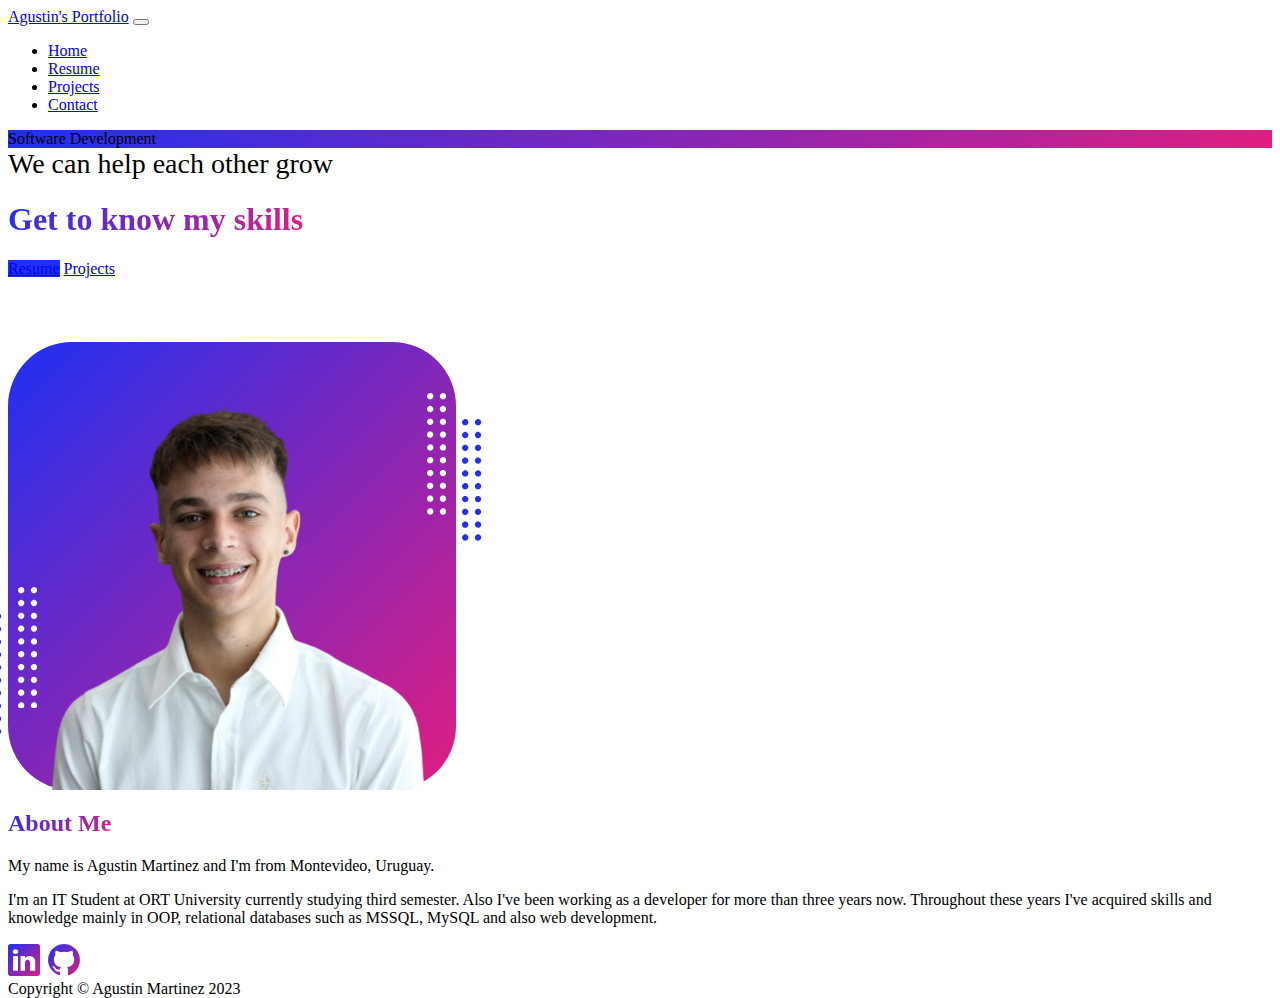
<file: index.html>
<!DOCTYPE html>
<html lang="en">
    <head>
        <meta charset="utf-8" />
        <meta name="viewport" content="width=device-width, initial-scale=1, shrink-to-fit=no" />
        <meta name="description" content="Agustin Martinez Portfolio" />
        <meta name="author" content="Agustin Martinez" />
        <title>Agustin Martinez</title>

        <link rel="icon" type="image/x-icon" href="assets/favicon.ico" />

        <link rel="preconnect" href="https://fonts.googleapis.com" />
        <link rel="preconnect" href="https://fonts.gstatic.com" crossorigin />
        <link href="https://fonts.googleapis.com/css2?family=Plus+Jakarta+Sans:wght@100;200;300;400;500;600;700;800;900&amp;display=swap" rel="stylesheet" />

        <link href="https://cdn.jsdelivr.net/npm/bootstrap-icons@1.8.1/font/bootstrap-icons.css" rel="stylesheet" />

        <link rel="stylesheet" href="https://cdn.jsdelivr.net/npm/bootstrap@5.2.3/dist/css/bootstrap.min.css" integrity="sha384-rbsA2VBKQhggwzxH7pPCaAqO46MgnOM80zW1RWuH61DGLwZJEdK2Kadq2F9CUG65" crossorigin="anonymous">
        <link href="css/styles.css" rel="stylesheet" />
    </head>
    <body class="d-flex flex-column h-100">
        <main class="flex-shrink-0">
            <!-- Navigation-->
            <nav class="navbar navbar-expand-lg navbar-light bg-white py-3">
              <div class="container px-5">
                  <a class="navbar-brand" href="index.html"><span class="fw-bolder text-primary">Agustin's Portfolio</span></a>
                  <button class="navbar-toggler" type="button" data-bs-toggle="collapse" data-bs-target="#navbarSupportedContent" aria-controls="navbarSupportedContent" aria-expanded="false" aria-label="Toggle navigation"><span class="navbar-toggler-icon"></span></button>
                  <div class="collapse navbar-collapse" id="navbarSupportedContent">
                      <ul class="navbar-nav ms-auto mb-2 mb-lg-0 small fw-bolder">
                          <li class="nav-item"><a class="nav-link" href="index.html">Home</a></li>
                          <li class="nav-item"><a class="nav-link" href="resume.html">Resume</a></li>
                          <li class="nav-item"><a class="nav-link" href="projects.html">Projects</a></li>
                          <li class="nav-item"><a class="nav-link" href="contact.html">Contact</a></li>
                      </ul>
                  </div>
              </div>
          </nav>
            <!-- Header-->
            <header>
                <div class="container px-5 pb-5">
                    <div class="row gx-5 align-items-center">
                        <div class="col-xxl-5">
                            <!-- Header text content-->
                            <div class="text-center text-xxl-start">
                                <div class="badge bg-gradient-primary-to-secondary text-white mb-4"><div class="text-uppercase">Software Development</div></div>
                                <div class="fs-3 fw-light text-muted">We can help each other grow</div>
                                <h1 class="display-3 fw-bolder mb-5"><span class="text-gradient d-inline">Get to know my skills</span></h1>
                                <div class="d-grid gap-3 d-sm-flex justify-content-sm-center justify-content-xxl-start mb-3">
                                    <a id="resume-button" class="btn btn-primary btn-lg px-5 py-3 me-sm-3 fs-6 fw-bolder" href="resume.html">Resume</a>
                                    <a class="btn btn-outline-dark btn-lg px-5 py-3 fs-6 fw-bolder" href="projects.html">Projects</a>
                                </div>
                            </div>
                        </div>
                        <div class="col-xxl-7">
                            <!-- Header profile picture-->
                            <div class="d-flex justify-content-center mt-5 mt-xxl-0">
                                <div class="profile bg-gradient-primary-to-secondary rounded-bottom">
                                    <img class="profile-img" src="assets/profile.png" alt="Photo of myself" />
                                    <div class="dots-1">
                                        <svg version="1.1" xmlns="http://www.w3.org/2000/svg" xmlns:xlink="http://www.w3.org/1999/xlink" x="0px" y="0px" viewBox="0 0 191.6 1215.4" style="enable-background: new 0 0 191.6 1215.4" xml:space="preserve">
                                            <g transform="translate(0.000000,1280.000000) scale(0.100000,-0.100000)">
                                                <path d="M227.7,12788.6c-105-35-200-141-222-248c-43-206,163-412,369-369c155,32,275,190,260,339c-11,105-90,213-190,262        C383.7,12801.6,289.7,12808.6,227.7,12788.6z"></path>
                                                <path d="M1507.7,12788.6c-151-50-253-216-222-362c25-119,136-230,254-255c194-41,395,142,375,339c-11,105-90,213-190,262        C1663.7,12801.6,1569.7,12808.6,1507.7,12788.6z"></path>
                                                <path d="M227.7,11508.6c-105-35-200-141-222-248c-43-206,163-412,369-369c155,32,275,190,260,339c-11,105-90,213-190,262        C383.7,11521.6,289.7,11528.6,227.7,11508.6z"></path>
                                                <path d="M1507.7,11508.6c-151-50-253-216-222-362c25-119,136-230,254-255c194-41,395,142,375,339c-11,105-90,213-190,262        C1663.7,11521.6,1569.7,11528.6,1507.7,11508.6z"></path>
                                                <path d="M227.7,10228.6c-105-35-200-141-222-248c-43-206,163-412,369-369c155,32,275,190,260,339c-11,105-90,213-190,262        C383.7,10241.6,289.7,10248.6,227.7,10228.6z"></path>
                                                <path d="M1507.7,10228.6c-105-35-200-141-222-248c-43-206,163-412,369-369c155,32,275,190,260,339c-11,105-90,213-190,262        C1663.7,10241.6,1569.7,10248.6,1507.7,10228.6z"></path>
                                                <path d="M227.7,8948.6c-105-35-200-141-222-248c-43-206,163-412,369-369c155,32,275,190,260,339c-11,105-90,213-190,262        C383.7,8961.6,289.7,8968.6,227.7,8948.6z"></path>
                                                <path d="M1507.7,8948.6c-105-35-200-141-222-248c-43-206,163-412,369-369c155,32,275,190,260,339c-11,105-90,213-190,262        C1663.7,8961.6,1569.7,8968.6,1507.7,8948.6z"></path>
                                                <path d="M227.7,7668.6c-105-35-200-141-222-248c-43-206,163-412,369-369c155,32,275,190,260,339c-11,105-90,213-190,262        C383.7,7681.6,289.7,7688.6,227.7,7668.6z"></path>
                                                <path d="M1507.7,7668.6c-105-35-200-141-222-248c-43-206,163-412,369-369c155,32,275,190,260,339c-11,105-90,213-190,262        C1663.7,7681.6,1569.7,7688.6,1507.7,7668.6z"></path>
                                                <path d="M227.7,6388.6c-105-35-200-141-222-248c-43-206,163-412,369-369c155,32,275,190,260,339c-11,105-90,213-190,262        C383.7,6401.6,289.7,6408.6,227.7,6388.6z"></path>
                                                <path d="M1507.7,6388.6c-105-35-200-141-222-248c-43-206,163-412,369-369c155,32,275,190,260,339c-11,105-90,213-190,262        C1663.7,6401.6,1569.7,6408.6,1507.7,6388.6z"></path>
                                                <path d="M227.7,5108.6c-105-35-200-141-222-248c-43-206,163-412,369-369c155,32,275,190,260,339c-11,105-90,213-190,262        C383.7,5121.6,289.7,5128.6,227.7,5108.6z"></path>
                                                <path d="M1507.7,5108.6c-105-35-200-141-222-248c-43-206,163-412,369-369c155,32,275,190,260,339c-11,105-90,213-190,262        C1663.7,5121.6,1569.7,5128.6,1507.7,5108.6z"></path>
                                                <path d="M227.7,3828.6c-105-35-200-141-222-248c-43-206,163-412,369-369c155,32,275,190,260,339c-11,105-90,213-190,262        C383.7,3841.6,289.7,3848.6,227.7,3828.6z"></path>
                                                <path d="M1507.7,3828.6c-105-35-200-141-222-248c-43-206,163-412,369-369c155,32,275,190,260,339c-11,105-90,213-190,262        C1663.7,3841.6,1569.7,3848.6,1507.7,3828.6z"></path>
                                                <path d="M227.7,2548.6c-105-35-200-141-222-248c-43-206,163-412,369-369c155,32,275,190,260,339c-11,105-90,213-190,262        C383.7,2561.6,289.7,2568.6,227.7,2548.6z"></path>
                                                <path d="M1507.7,2548.6c-105-35-200-141-222-248c-43-206,163-412,369-369c155,32,275,190,260,339c-11,105-90,213-190,262        C1663.7,2561.6,1569.7,2568.6,1507.7,2548.6z"></path>
                                                <path d="M227.7,1268.6c-105-35-200-141-222-248c-43-206,163-412,369-369c155,32,275,190,260,339c-11,105-90,213-190,262        C383.7,1281.6,289.7,1288.6,227.7,1268.6z"></path>
                                                <path d="M1507.7,1268.6c-105-35-200-141-222-248c-43-206,163-412,369-369c155,32,275,190,260,339c-11,105-90,213-190,262        C1663.7,1281.6,1569.7,1288.6,1507.7,1268.6z"></path>
                                            </g>
                                        </svg>
                                    </div>
                                    <div class="dots-2">
                                        <!-- SVG Dots-->
                                        <svg version="1.1" xmlns="http://www.w3.org/2000/svg" xmlns:xlink="http://www.w3.org/1999/xlink" x="0px" y="0px" viewBox="0 0 191.6 1215.4" style="enable-background: new 0 0 191.6 1215.4" xml:space="preserve">
                                            <g transform="translate(0.000000,1280.000000) scale(0.100000,-0.100000)">
                                                <path d="M227.7,12788.6c-105-35-200-141-222-248c-43-206,163-412,369-369c155,32,275,190,260,339c-11,105-90,213-190,262        C383.7,12801.6,289.7,12808.6,227.7,12788.6z"></path>
                                                <path d="M1507.7,12788.6c-151-50-253-216-222-362c25-119,136-230,254-255c194-41,395,142,375,339c-11,105-90,213-190,262        C1663.7,12801.6,1569.7,12808.6,1507.7,12788.6z"></path>
                                                <path d="M227.7,11508.6c-105-35-200-141-222-248c-43-206,163-412,369-369c155,32,275,190,260,339c-11,105-90,213-190,262        C383.7,11521.6,289.7,11528.6,227.7,11508.6z"></path>
                                                <path d="M1507.7,11508.6c-151-50-253-216-222-362c25-119,136-230,254-255c194-41,395,142,375,339c-11,105-90,213-190,262        C1663.7,11521.6,1569.7,11528.6,1507.7,11508.6z"></path>
                                                <path d="M227.7,10228.6c-105-35-200-141-222-248c-43-206,163-412,369-369c155,32,275,190,260,339c-11,105-90,213-190,262        C383.7,10241.6,289.7,10248.6,227.7,10228.6z"></path>
                                                <path d="M1507.7,10228.6c-105-35-200-141-222-248c-43-206,163-412,369-369c155,32,275,190,260,339c-11,105-90,213-190,262        C1663.7,10241.6,1569.7,10248.6,1507.7,10228.6z"></path>
                                                <path d="M227.7,8948.6c-105-35-200-141-222-248c-43-206,163-412,369-369c155,32,275,190,260,339c-11,105-90,213-190,262        C383.7,8961.6,289.7,8968.6,227.7,8948.6z"></path>
                                                <path d="M1507.7,8948.6c-105-35-200-141-222-248c-43-206,163-412,369-369c155,32,275,190,260,339c-11,105-90,213-190,262        C1663.7,8961.6,1569.7,8968.6,1507.7,8948.6z"></path>
                                                <path d="M227.7,7668.6c-105-35-200-141-222-248c-43-206,163-412,369-369c155,32,275,190,260,339c-11,105-90,213-190,262        C383.7,7681.6,289.7,7688.6,227.7,7668.6z"></path>
                                                <path d="M1507.7,7668.6c-105-35-200-141-222-248c-43-206,163-412,369-369c155,32,275,190,260,339c-11,105-90,213-190,262        C1663.7,7681.6,1569.7,7688.6,1507.7,7668.6z"></path>
                                                <path d="M227.7,6388.6c-105-35-200-141-222-248c-43-206,163-412,369-369c155,32,275,190,260,339c-11,105-90,213-190,262        C383.7,6401.6,289.7,6408.6,227.7,6388.6z"></path>
                                                <path d="M1507.7,6388.6c-105-35-200-141-222-248c-43-206,163-412,369-369c155,32,275,190,260,339c-11,105-90,213-190,262        C1663.7,6401.6,1569.7,6408.6,1507.7,6388.6z"></path>
                                                <path d="M227.7,5108.6c-105-35-200-141-222-248c-43-206,163-412,369-369c155,32,275,190,260,339c-11,105-90,213-190,262        C383.7,5121.6,289.7,5128.6,227.7,5108.6z"></path>
                                                <path d="M1507.7,5108.6c-105-35-200-141-222-248c-43-206,163-412,369-369c155,32,275,190,260,339c-11,105-90,213-190,262        C1663.7,5121.6,1569.7,5128.6,1507.7,5108.6z"></path>
                                                <path d="M227.7,3828.6c-105-35-200-141-222-248c-43-206,163-412,369-369c155,32,275,190,260,339c-11,105-90,213-190,262        C383.7,3841.6,289.7,3848.6,227.7,3828.6z"></path>
                                                <path d="M1507.7,3828.6c-105-35-200-141-222-248c-43-206,163-412,369-369c155,32,275,190,260,339c-11,105-90,213-190,262        C1663.7,3841.6,1569.7,3848.6,1507.7,3828.6z"></path>
                                                <path d="M227.7,2548.6c-105-35-200-141-222-248c-43-206,163-412,369-369c155,32,275,190,260,339c-11,105-90,213-190,262        C383.7,2561.6,289.7,2568.6,227.7,2548.6z"></path>
                                                <path d="M1507.7,2548.6c-105-35-200-141-222-248c-43-206,163-412,369-369c155,32,275,190,260,339c-11,105-90,213-190,262        C1663.7,2561.6,1569.7,2568.6,1507.7,2548.6z"></path>
                                                <path d="M227.7,1268.6c-105-35-200-141-222-248c-43-206,163-412,369-369c155,32,275,190,260,339c-11,105-90,213-190,262        C383.7,1281.6,289.7,1288.6,227.7,1268.6z"></path>
                                                <path d="M1507.7,1268.6c-105-35-200-141-222-248c-43-206,163-412,369-369c155,32,275,190,260,339c-11,105-90,213-190,262        C1663.7,1281.6,1569.7,1288.6,1507.7,1268.6z"></path>
                                            </g>
                                        </svg>
                                        <!-- END of SVG dots-->
                                    </div>
                                    <div class="dots-3">
                                        <!-- SVG Dots-->
                                        <svg version="1.1" xmlns="http://www.w3.org/2000/svg" xmlns:xlink="http://www.w3.org/1999/xlink" x="0px" y="0px" viewBox="0 0 191.6 1215.4" style="enable-background: new 0 0 191.6 1215.4" xml:space="preserve">
                                            <g transform="translate(0.000000,1280.000000) scale(0.100000,-0.100000)">
                                                <path d="M227.7,12788.6c-105-35-200-141-222-248c-43-206,163-412,369-369c155,32,275,190,260,339c-11,105-90,213-190,262        C383.7,12801.6,289.7,12808.6,227.7,12788.6z"></path>
                                                <path d="M1507.7,12788.6c-151-50-253-216-222-362c25-119,136-230,254-255c194-41,395,142,375,339c-11,105-90,213-190,262        C1663.7,12801.6,1569.7,12808.6,1507.7,12788.6z"></path>
                                                <path d="M227.7,11508.6c-105-35-200-141-222-248c-43-206,163-412,369-369c155,32,275,190,260,339c-11,105-90,213-190,262        C383.7,11521.6,289.7,11528.6,227.7,11508.6z"></path>
                                                <path d="M1507.7,11508.6c-151-50-253-216-222-362c25-119,136-230,254-255c194-41,395,142,375,339c-11,105-90,213-190,262        C1663.7,11521.6,1569.7,11528.6,1507.7,11508.6z"></path>
                                                <path d="M227.7,10228.6c-105-35-200-141-222-248c-43-206,163-412,369-369c155,32,275,190,260,339c-11,105-90,213-190,262        C383.7,10241.6,289.7,10248.6,227.7,10228.6z"></path>
                                                <path d="M1507.7,10228.6c-105-35-200-141-222-248c-43-206,163-412,369-369c155,32,275,190,260,339c-11,105-90,213-190,262        C1663.7,10241.6,1569.7,10248.6,1507.7,10228.6z"></path>
                                                <path d="M227.7,8948.6c-105-35-200-141-222-248c-43-206,163-412,369-369c155,32,275,190,260,339c-11,105-90,213-190,262        C383.7,8961.6,289.7,8968.6,227.7,8948.6z"></path>
                                                <path d="M1507.7,8948.6c-105-35-200-141-222-248c-43-206,163-412,369-369c155,32,275,190,260,339c-11,105-90,213-190,262        C1663.7,8961.6,1569.7,8968.6,1507.7,8948.6z"></path>
                                                <path d="M227.7,7668.6c-105-35-200-141-222-248c-43-206,163-412,369-369c155,32,275,190,260,339c-11,105-90,213-190,262        C383.7,7681.6,289.7,7688.6,227.7,7668.6z"></path>
                                                <path d="M1507.7,7668.6c-105-35-200-141-222-248c-43-206,163-412,369-369c155,32,275,190,260,339c-11,105-90,213-190,262        C1663.7,7681.6,1569.7,7688.6,1507.7,7668.6z"></path>
                                                <path d="M227.7,6388.6c-105-35-200-141-222-248c-43-206,163-412,369-369c155,32,275,190,260,339c-11,105-90,213-190,262        C383.7,6401.6,289.7,6408.6,227.7,6388.6z"></path>
                                                <path d="M1507.7,6388.6c-105-35-200-141-222-248c-43-206,163-412,369-369c155,32,275,190,260,339c-11,105-90,213-190,262        C1663.7,6401.6,1569.7,6408.6,1507.7,6388.6z"></path>
                                                <path d="M227.7,5108.6c-105-35-200-141-222-248c-43-206,163-412,369-369c155,32,275,190,260,339c-11,105-90,213-190,262        C383.7,5121.6,289.7,5128.6,227.7,5108.6z"></path>
                                                <path d="M1507.7,5108.6c-105-35-200-141-222-248c-43-206,163-412,369-369c155,32,275,190,260,339c-11,105-90,213-190,262        C1663.7,5121.6,1569.7,5128.6,1507.7,5108.6z"></path>
                                                <path d="M227.7,3828.6c-105-35-200-141-222-248c-43-206,163-412,369-369c155,32,275,190,260,339c-11,105-90,213-190,262        C383.7,3841.6,289.7,3848.6,227.7,3828.6z"></path>
                                                <path d="M1507.7,3828.6c-105-35-200-141-222-248c-43-206,163-412,369-369c155,32,275,190,260,339c-11,105-90,213-190,262        C1663.7,3841.6,1569.7,3848.6,1507.7,3828.6z"></path>
                                                <path d="M227.7,2548.6c-105-35-200-141-222-248c-43-206,163-412,369-369c155,32,275,190,260,339c-11,105-90,213-190,262        C383.7,2561.6,289.7,2568.6,227.7,2548.6z"></path>
                                                <path d="M1507.7,2548.6c-105-35-200-141-222-248c-43-206,163-412,369-369c155,32,275,190,260,339c-11,105-90,213-190,262        C1663.7,2561.6,1569.7,2568.6,1507.7,2548.6z"></path>
                                                <path d="M227.7,1268.6c-105-35-200-141-222-248c-43-206,163-412,369-369c155,32,275,190,260,339c-11,105-90,213-190,262        C383.7,1281.6,289.7,1288.6,227.7,1268.6z"></path>
                                                <path d="M1507.7,1268.6c-105-35-200-141-222-248c-43-206,163-412,369-369c155,32,275,190,260,339c-11,105-90,213-190,262        C1663.7,1281.6,1569.7,1288.6,1507.7,1268.6z"></path>
                                            </g>
                                        </svg>
                                        <!-- END of SVG dots-->
                                    </div>
                                    <div class="dots-4">
                                        <!-- SVG Dots-->
                                        <svg version="1.1" xmlns="http://www.w3.org/2000/svg" xmlns:xlink="http://www.w3.org/1999/xlink" x="0px" y="0px" viewBox="0 0 191.6 1215.4" style="enable-background: new 0 0 191.6 1215.4" xml:space="preserve">
                                            <g transform="translate(0.000000,1280.000000) scale(0.100000,-0.100000)">
                                                <path d="M227.7,12788.6c-105-35-200-141-222-248c-43-206,163-412,369-369c155,32,275,190,260,339c-11,105-90,213-190,262        C383.7,12801.6,289.7,12808.6,227.7,12788.6z"></path>
                                                <path d="M1507.7,12788.6c-151-50-253-216-222-362c25-119,136-230,254-255c194-41,395,142,375,339c-11,105-90,213-190,262        C1663.7,12801.6,1569.7,12808.6,1507.7,12788.6z"></path>
                                                <path d="M227.7,11508.6c-105-35-200-141-222-248c-43-206,163-412,369-369c155,32,275,190,260,339c-11,105-90,213-190,262        C383.7,11521.6,289.7,11528.6,227.7,11508.6z"></path>
                                                <path d="M1507.7,11508.6c-151-50-253-216-222-362c25-119,136-230,254-255c194-41,395,142,375,339c-11,105-90,213-190,262        C1663.7,11521.6,1569.7,11528.6,1507.7,11508.6z"></path>
                                                <path d="M227.7,10228.6c-105-35-200-141-222-248c-43-206,163-412,369-369c155,32,275,190,260,339c-11,105-90,213-190,262        C383.7,10241.6,289.7,10248.6,227.7,10228.6z"></path>
                                                <path d="M1507.7,10228.6c-105-35-200-141-222-248c-43-206,163-412,369-369c155,32,275,190,260,339c-11,105-90,213-190,262        C1663.7,10241.6,1569.7,10248.6,1507.7,10228.6z"></path>
                                                <path d="M227.7,8948.6c-105-35-200-141-222-248c-43-206,163-412,369-369c155,32,275,190,260,339c-11,105-90,213-190,262        C383.7,8961.6,289.7,8968.6,227.7,8948.6z"></path>
                                                <path d="M1507.7,8948.6c-105-35-200-141-222-248c-43-206,163-412,369-369c155,32,275,190,260,339c-11,105-90,213-190,262        C1663.7,8961.6,1569.7,8968.6,1507.7,8948.6z"></path>
                                                <path d="M227.7,7668.6c-105-35-200-141-222-248c-43-206,163-412,369-369c155,32,275,190,260,339c-11,105-90,213-190,262        C383.7,7681.6,289.7,7688.6,227.7,7668.6z"></path>
                                                <path d="M1507.7,7668.6c-105-35-200-141-222-248c-43-206,163-412,369-369c155,32,275,190,260,339c-11,105-90,213-190,262        C1663.7,7681.6,1569.7,7688.6,1507.7,7668.6z"></path>
                                                <path d="M227.7,6388.6c-105-35-200-141-222-248c-43-206,163-412,369-369c155,32,275,190,260,339c-11,105-90,213-190,262        C383.7,6401.6,289.7,6408.6,227.7,6388.6z"></path>
                                                <path d="M1507.7,6388.6c-105-35-200-141-222-248c-43-206,163-412,369-369c155,32,275,190,260,339c-11,105-90,213-190,262        C1663.7,6401.6,1569.7,6408.6,1507.7,6388.6z"></path>
                                                <path d="M227.7,5108.6c-105-35-200-141-222-248c-43-206,163-412,369-369c155,32,275,190,260,339c-11,105-90,213-190,262        C383.7,5121.6,289.7,5128.6,227.7,5108.6z"></path>
                                                <path d="M1507.7,5108.6c-105-35-200-141-222-248c-43-206,163-412,369-369c155,32,275,190,260,339c-11,105-90,213-190,262        C1663.7,5121.6,1569.7,5128.6,1507.7,5108.6z"></path>
                                                <path d="M227.7,3828.6c-105-35-200-141-222-248c-43-206,163-412,369-369c155,32,275,190,260,339c-11,105-90,213-190,262        C383.7,3841.6,289.7,3848.6,227.7,3828.6z"></path>
                                                <path d="M1507.7,3828.6c-105-35-200-141-222-248c-43-206,163-412,369-369c155,32,275,190,260,339c-11,105-90,213-190,262        C1663.7,3841.6,1569.7,3848.6,1507.7,3828.6z"></path>
                                                <path d="M227.7,2548.6c-105-35-200-141-222-248c-43-206,163-412,369-369c155,32,275,190,260,339c-11,105-90,213-190,262        C383.7,2561.6,289.7,2568.6,227.7,2548.6z"></path>
                                                <path d="M1507.7,2548.6c-105-35-200-141-222-248c-43-206,163-412,369-369c155,32,275,190,260,339c-11,105-90,213-190,262        C1663.7,2561.6,1569.7,2568.6,1507.7,2548.6z"></path>
                                                <path d="M227.7,1268.6c-105-35-200-141-222-248c-43-206,163-412,369-369c155,32,275,190,260,339c-11,105-90,213-190,262        C383.7,1281.6,289.7,1288.6,227.7,1268.6z"></path>
                                                <path d="M1507.7,1268.6c-105-35-200-141-222-248c-43-206,163-412,369-369c155,32,275,190,260,339c-11,105-90,213-190,262        C1663.7,1281.6,1569.7,1288.6,1507.7,1268.6z"></path>
                                            </g>
                                        </svg>
                                        <!-- END of SVG dots-->
                                    </div>
                                </div>
                            </div>
                        </div>
                    </div>
                </div>
            </header>
            <!-- About Section-->
            <section class="bg-light py-5">
                <div class="container px-5">
                    <div class="row gx-5 justify-content-center">
                        <div class="col-xxl-8">
                            <div class="text-center my-5">
                                <h2 class="display-5 fw-bolder"><span class="text-gradient d-inline">About Me</span></h2>
                                <p class="lead fw-light mb-4">My name is Agustin Martinez and I'm from Montevideo, Uruguay.</p>
                                <p class="text-muted">I'm an IT Student at ORT University currently studying third semester. Also I've been working as a developer for more than three years now. Throughout these years I've acquired skills and knowledge mainly in OOP, relational databases such as MSSQL, MySQL and also web development.</p>
                                <div class="d-flex justify-content-center fs-2 gap-4">
                                    <a class="text-gradient" href="https://www.linkedin.com/in/agust%C3%ADn-mart%C3%ADnez-0483ba198/"><i class="bi bi-linkedin"></i></a>
                                    <a class="text-gradient" href="https://github.com/agustinmartinezz"><i class="bi bi-github"></i></a>
                                </div>
                            </div>
                        </div>
                    </div>
                </div>
            </section>
        </main>
        <!-- Footer-->
        <footer class="bg-white py-4 mt-auto">
            <div class="container px-5">
                <div class="row align-items-center justify-content-between flex-column flex-sm-row">
                    <div class="col-auto"><div class="small m-0">Copyright &copy; Agustin Martinez 2023</div></div>
                </div>
            </div>
        </footer>
        <script src="https://cdn.jsdelivr.net/npm/bootstrap@5.2.3/dist/js/bootstrap.bundle.min.js"></script>
    </body>
</html>
</file>
<file: css/styles.css>
@charset "UTF-8";

:root {
  --bs-blue: #1e30f3;
  --bs-indigo: #6610f2;
  --bs-purple: #6f42c1;
  --bs-pink: #e21e80;
  --bs-red: #dc3545;
  --bs-orange: #fd7e14;
  --bs-yellow: #ffc107;
  --bs-green: #198754;
  --bs-teal: #20c997;
  --bs-cyan: #0dcaf0;
  --bs-black: #000;
  --bs-white: #fff;
  --bs-gray: #6c757d;
  --bs-gray-dark: #343a40;
  --bs-gray-100: #f8f9fa;
  --bs-gray-200: #e9ecef;
  --bs-gray-300: #dee2e6;
  --bs-gray-400: #ced4da;
  --bs-gray-500: #adb5bd;
  --bs-gray-600: #6c757d;
  --bs-gray-700: #495057;
  --bs-gray-800: #343a40;
  --bs-gray-900: #212529;
  --bs-primary: #1e30f3;
  --bs-secondary: #e21e80;
  --bs-success: #198754;
  --bs-info: #0dcaf0;
  --bs-warning: #ffc107;
  --bs-danger: #dc3545;
  --bs-light: #f8f9fa;
  --bs-dark: #212529;
  --bs-primary-rgb: 30, 48, 243;
  --bs-secondary-rgb: 226, 30, 128;
  --bs-success-rgb: 25, 135, 84;
  --bs-info-rgb: 13, 202, 240;
  --bs-warning-rgb: 255, 193, 7;
  --bs-danger-rgb: 220, 53, 69;
  --bs-light-rgb: 248, 249, 250;
  --bs-dark-rgb: 33, 37, 41;
  --bs-white-rgb: 255, 255, 255;
  --bs-black-rgb: 0, 0, 0;
  --bs-body-color-rgb: 33, 37, 41;
  --bs-body-bg-rgb: 255, 255, 255;
  --bs-font-sans-serif: "Plus Jakarta Sans";
  --bs-font-monospace: SFMono-Regular, Menlo, Monaco, Consolas, "Liberation Mono", "Courier New", monospace;
  --bs-gradient: linear-gradient(180deg, rgba(255, 255, 255, 0.15), rgba(255, 255, 255, 0));
  --bs-body-font-family: var(--bs-font-sans-serif);
  --bs-body-font-size: 1rem;
  --bs-body-font-weight: 400;
  --bs-body-line-height: 1.5;
  --bs-body-color: #212529;
  --bs-body-bg: #fff;
  --bs-border-width: 1px;
  --bs-border-style: solid;
  --bs-border-color: #dee2e6;
  --bs-border-color-translucent: rgba(0, 0, 0, 0.175);
  --bs-border-radius: 0.375rem;
  --bs-border-radius-sm: 0.25rem;
  --bs-border-radius-lg: 0.5rem;
  --bs-border-radius-xl: 1rem;
  --bs-border-radius-2xl: 2rem;
  --bs-border-radius-pill: 50rem;
  --bs-link-color: #1e30f3;
  --bs-link-hover-color: #1826c2;
  --bs-code-color: #e21e80;
  --bs-highlight-bg: #fff3cd;
}

@media (min-width: 1200px) {
  .fs-1 {
    font-size: 2.5rem !important;
  }
  .fs-2 {
    font-size: 2rem !important;
  }
  .fs-3 {
    font-size: 1.75rem !important;
  }
  .fs-4 {
    font-size: 1.5rem !important;
  }
}

@media print {
  .d-print-inline {
    display: inline !important;
  }
  .d-print-inline-block {
    display: inline-block !important;
  }
  .d-print-block {
    display: block !important;
  }
  .d-print-grid {
    display: grid !important;
  }
  .d-print-table {
    display: table !important;
  }
  .d-print-table-row {
    display: table-row !important;
  }
  .d-print-table-cell {
    display: table-cell !important;
  }
  .d-print-flex {
    display: flex !important;
  }
  .d-print-inline-flex {
    display: inline-flex !important;
  }
  .d-print-none {
    display: none !important;
  }
}

body,
html {
  height: 100%;
}

.bg-gradient-primary-to-secondary {
  background: #1e30f3;
  background: linear-gradient(135deg, #1e30f3 0%, #e21e80 100%);
}

.text-gradient {
  background: -webkit-linear-gradient(315deg, #1e30f3 0%, #e21e80 100%);
  -webkit-background-clip: text;
  -webkit-text-fill-color: transparent;
}

.rounded-4 {
  border-radius: 1rem !important;
}

.feature {
  display: inline-flex;
  align-items: center;
  justify-content: center;
  height: 3rem;
  width: 3rem;
  font-size: 1.5rem;
}

.profile {
  position: relative;
  height: 75vw;
  width: 75vw;
  border-radius: 5vw;
  margin-top: 5vw;
  max-height: 40rem;
  max-width: 40rem;
}

.profile .profile-img {
  height: 80vw;
  max-height: 45rem;
  position: absolute;
  bottom: 0;
  left: 50%;
  transform: translateX(-50%);
}

.profile .dots-1 {
  position: absolute;
  width: 3vw;
  right: 1.5vw;
  top: 4vw;
}

.profile .dots-1 svg {
  fill: #fff;
}

.profile .dots-2 {
  position: absolute;
  width: 3vw;
  right: -4vw;
  top: 6.05vw;
}

.profile .dots-2 svg {
  fill: #1e30f3;
}

.profile .dots-3 {
  position: absolute;
  width: 3vw;
  left: 1.5vw;
  bottom: 6.05vw;
}

.profile .dots-3 svg {
  fill: #fff;
}

.profile .dots-4 {
  position: absolute;
  width: 3vw;
  left: -4vw;
  bottom: 4vw;
}

.profile .dots-4 svg {
  fill: #1e30f3;
}

.btn-primary {
  background-color: #1e30f3;
}

.btn-primary:hover {
  background-color:#1a29cf;
}

.projectCard {
  transition: transform 0.1s ease-in-out;
}
.projectCard:hover {
  transform: scale(1.05);
}


@media (min-width: 576px) {
  .profile {
    height: 60vw;
    width: 60vw;
  }
  .profile .profile-img {
    height: 65vw;
  }
  .profile .dots-1 {
    width: 3vw;
    right: 1.5vw;
  }
  .profile .dots-2 {
    width: 3vw;
    right: -4vw;
  }
  .profile .dots-3 {
    width: 3vw;
    left: 1.5vw;
  }
  .profile .dots-4 {
    width: 3vw;
    left: -4vw;
  }
}

@media (min-width: 768px) {
  .profile {
    height: 50vw;
    width: 50vw;
  }
  .profile .profile-img {
    height: 55vw;
  }
  .profile .dots-1 {
    width: 3vw;
    right: 1.5vw;
  }
  .profile .dots-2 {
    width: 3vw;
    right: -4vw;
  }
  .profile .dots-3 {
    width: 3vw;
    left: 1.5vw;
  }
  .profile .dots-4 {
    width: 3vw;
    left: -4vw;
  }
}

@media (min-width: 992px) {
  .profile {
    height: 40vw;
    width: 40vw;
  }
  .profile .profile-img {
    height: 45vw;
  }
  .profile .dots-1 {
    width: 1.5vw;
    right: 0.75vw;
  }
  .profile .dots-2 {
    width: 1.5vw;
    right: -2vw;
  }
  .profile .dots-3 {
    width: 1.5vw;
    left: 0.75vw;
  }
  .profile .dots-4 {
    width: 1.5vw;
    left: -2vw;
  }
}

@media (min-width: 1200px) {
  .profile {
    height: 35vw;
    width: 35vw;
  }
  .profile .profile-img {
    height: 30vw;
  }
  .profile .dots-1 {
    width: 1.5vw;
    right: 0.75vw;
  }
  .profile .dots-2 {
    width: 1.5vw;
    right: -2vw;
  }
  .profile .dots-3 {
    width: 1.5vw;
    left: 0.75vw;
  }
  .profile .dots-4 {
    width: 1.5vw;
    left: -2vw;
  }
}
.hover-bg:hover {
  background-color: #BEBEBE !important;
}
</file>
